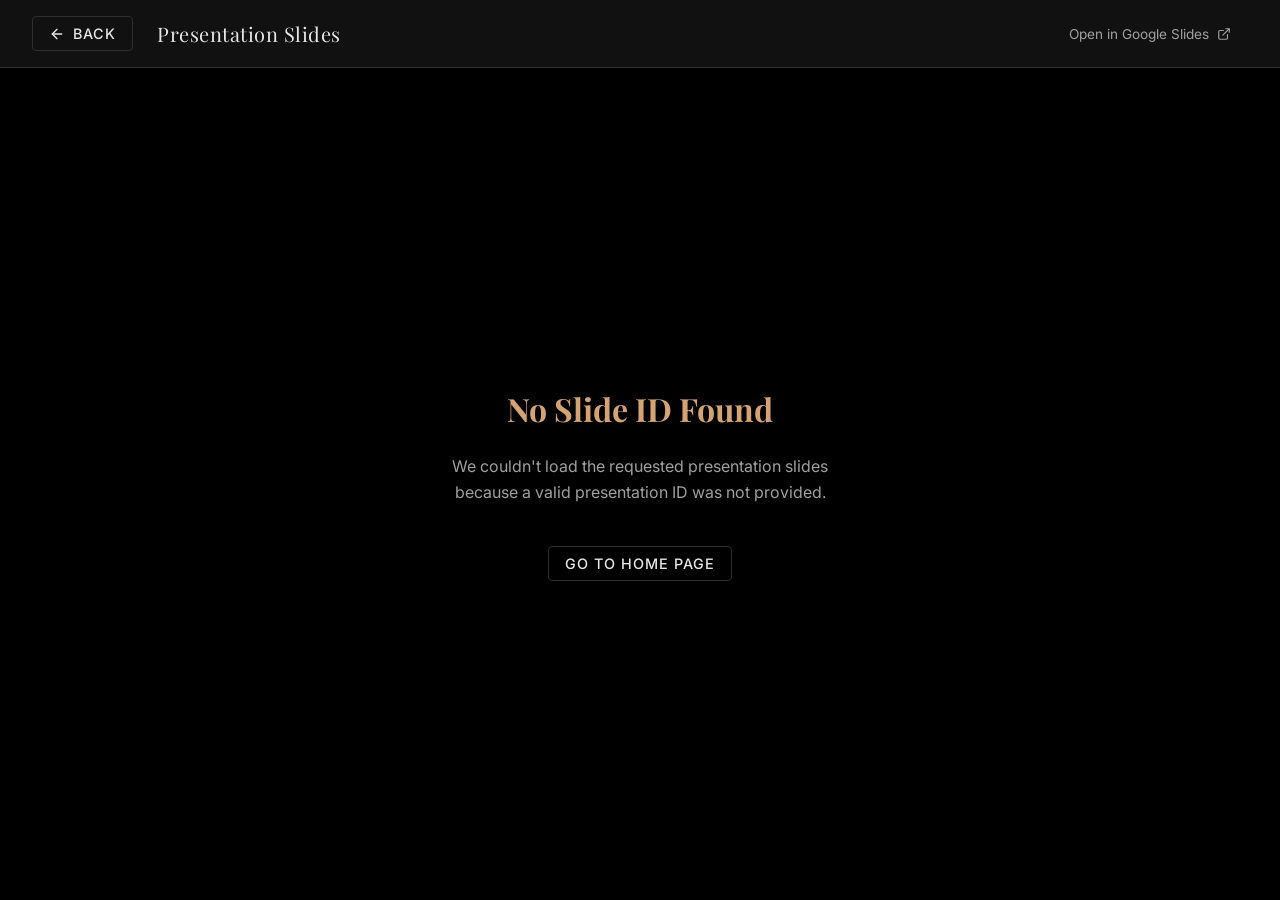
<file: slide.html>
<!DOCTYPE html>
<html lang="en">
  <head>
    <meta charset="UTF-8" />
    <meta name="viewport" content="width=device-width, initial-scale=1.0" />
    <title>Slide Viewer | BCA Machine Learning Club</title>
    <meta name="description" content="View lecture slides and curriculum presentations for the Bergen County Academies Machine Learning Club." />
    <!-- Google Fonts -->
    <link rel="preconnect" href="https://fonts.googleapis.com" />
    <link rel="preconnect" href="https://fonts.gstatic.com" crossorigin />
    <link
      href="https://fonts.googleapis.com/css2?family=Inter:wght@300;400;500;600&family=Playfair+Display:ital,wght@0,400;0,600;1,400&display=swap"
      rel="stylesheet"
    />
    <link rel="icon" type="image/png" href="bca-favicon.png" />
    <style>
      :root {
        --bg-color: #121212;
        --card-bg: #1e1e1e;
        --text-color: #e5e5e5;
        --text-muted: #a0a0a0;
        --accent-color: #d4a373;
        --border-color: #2e2e2e;
        --font-heading: 'Playfair Display', serif;
        --font-body: 'Inter', sans-serif;
        --transition: all 0.3s ease;
      }

      * {
        margin: 0;
        padding: 0;
        box-sizing: border-box;
      }

      body {
        background-color: var(--bg-color);
        color: var(--text-color);
        font-family: var(--font-body);
        height: 100vh;
        display: flex;
        flex-direction: column;
        overflow: hidden;
      }

      /* Navigation Header */
      header {
        background-color: rgba(18, 18, 18, 0.85);
        backdrop-filter: blur(10px);
        border-bottom: 1px solid var(--border-color);
        padding: 1rem 2rem;
        display: flex;
        justify-content: space-between;
        align-items: center;
        z-index: 10;
        flex-shrink: 0;
      }

      .left-nav {
        display: flex;
        align-items: center;
        gap: 1.5rem;
      }

      .btn-back {
        display: flex;
        align-items: center;
        gap: 0.5rem;
        text-decoration: none;
        color: var(--text-color);
        font-size: 0.9rem;
        text-transform: uppercase;
        letter-spacing: 1px;
        font-weight: 500;
        transition: var(--transition);
        padding: 0.5rem 1rem;
        border: 1px solid var(--border-color);
        border-radius: 4px;
        background: transparent;
        cursor: pointer;
      }

      .btn-back:hover {
        border-color: var(--accent-color);
        color: var(--accent-color);
        transform: translateX(-3px);
      }

      .presentation-title {
        font-family: var(--font-heading);
        font-size: 1.25rem;
        font-weight: 400;
        letter-spacing: 0.5px;
        white-space: nowrap;
        overflow: hidden;
        text-overflow: ellipsis;
        max-width: 50vw;
      }

      .right-nav {
        display: flex;
        align-items: center;
        gap: 1rem;
      }

      .btn-action {
        text-decoration: none;
        color: var(--text-muted);
        font-size: 0.85rem;
        transition: var(--transition);
        padding: 0.5rem 1rem;
        border: 1px solid transparent;
        border-radius: 4px;
        display: flex;
        align-items: center;
        gap: 0.5rem;
      }

      .btn-action:hover {
        color: var(--text-color);
        border-color: var(--border-color);
        background-color: var(--card-bg);
      }

      /* Slide Container Area */
      main {
        flex-grow: 1;
        position: relative;
        width: 100%;
        background-color: #000;
        display: flex;
        justify-content: center;
        align-items: center;
      }

      iframe {
        width: 100%;
        height: 100%;
        border: none;
        opacity: 0;
        transition: opacity 0.5s ease;
      }

      iframe.loaded {
        opacity: 1;
      }

      /* Loader */
      .loader-container {
        position: absolute;
        top: 0;
        left: 0;
        right: 0;
        bottom: 0;
        display: flex;
        flex-direction: column;
        justify-content: center;
        align-items: center;
        background-color: var(--bg-color);
        gap: 1.5rem;
        transition: opacity 0.4s ease, visibility 0.4s ease;
        z-index: 5;
      }

      .loader-container.hidden {
        opacity: 0;
        visibility: hidden;
      }

      .spinner {
        width: 40px;
        height: 40px;
        border: 2px solid rgba(212, 163, 115, 0.15);
        border-top-color: var(--accent-color);
        border-radius: 50%;
        animation: spin 1s infinite linear;
      }

      .loader-text {
        font-size: 0.9rem;
        color: var(--text-muted);
        letter-spacing: 1.5px;
        text-transform: uppercase;
      }

      /* Error State */
      .error-container {
        display: none;
        flex-direction: column;
        justify-content: center;
        align-items: center;
        text-align: center;
        padding: 2rem;
        gap: 1.5rem;
        z-index: 6;
        position: absolute;
      }

      .error-title {
        font-family: var(--font-heading);
        font-size: 2rem;
        color: var(--accent-color);
      }

      .error-desc {
        color: var(--text-muted);
        max-width: 400px;
        line-height: 1.6;
      }

      @keyframes spin {
        0% { transform: rotate(0deg); }
        100% { transform: rotate(360deg); }
      }

      @media (max-width: 768px) {
        header {
          padding: 0.75rem 1rem;
          flex-direction: column;
          gap: 0.75rem;
          align-items: stretch;
        }

        .left-nav {
          justify-content: space-between;
        }

        .presentation-title {
          font-size: 1.1rem;
          max-width: 65vw;
        }

        .right-nav {
          justify-content: flex-end;
        }
      }
    </style>
  </head>
  <body>
    <header>
      <div class="left-nav">
        <a href="index.html#slideshows" class="btn-back">
          <svg width="16" height="16" viewBox="0 0 24 24" fill="none" stroke="currentColor" stroke-width="2" stroke-linecap="round" stroke-linejoin="round">
            <line x1="19" y1="12" x2="5" y2="12"></line>
            <polyline points="12 19 5 12 12 5"></polyline>
          </svg>
          Back
        </a>
        <h1 class="presentation-title" id="slide-title">Presentation Slides</h1>
      </div>
      <div class="right-nav">
        <a href="#" id="btn-external" target="_blank" class="btn-action">
          Open in Google Slides
          <svg width="14" height="14" viewBox="0 0 24 24" fill="none" stroke="currentColor" stroke-width="2" stroke-linecap="round" stroke-linejoin="round">
            <path d="M18 13v6a2 2 0 0 1-2 2H5a2 2 0 0 1-2-2V8a2 2 0 0 1 2-2h6"></path>
            <polyline points="15 3 21 3 21 9"></polyline>
            <line x1="10" y1="14" x2="21" y2="3"></line>
          </svg>
        </a>
      </div>
    </header>

    <main>
      <div class="loader-container" id="loader">
        <div class="spinner"></div>
        <p class="loader-text">Loading presentation...</p>
      </div>

      <div class="error-container" id="error-screen">
        <h2 class="error-title">No Slide ID Found</h2>
        <p class="error-desc">We couldn't load the requested presentation slides because a valid presentation ID was not provided.</p>
        <a href="index.html#slideshows" class="btn-back" style="margin-top: 1rem;">Go to Home Page</a>
      </div>

      <iframe id="slide-frame" src="about:blank" allowfullscreen="true" mozallowfullscreen="true" webkitallowfullscreen="true"></iframe>
    </main>

    <script>
      document.addEventListener("DOMContentLoaded", () => {
        const urlParams = new URLSearchParams(window.location.search);
        const slideId = urlParams.get("id");
        const slideTitle = urlParams.get("title");

        const frame = document.getElementById("slide-frame");
        const loader = document.getElementById("loader");
        const titleEl = document.getElementById("slide-title");
        const externalBtn = document.getElementById("btn-external");
        const errorScreen = document.getElementById("error-screen");

        if (!slideId) {
          loader.classList.add("hidden");
          errorScreen.style.display = "flex";
          frame.style.display = "none";
          return;
        }

        // Set Title
        if (slideTitle) {
          titleEl.textContent = decodeURIComponent(slideTitle);
          document.title = `${decodeURIComponent(slideTitle)} | BCA Machine Learning Club`;
        }

        // Setup External Link
        externalBtn.href = `https://docs.google.com/presentation/d/${slideId}/edit?usp=drivesdk`;

        // Load iFrame
        const embedUrl = `https://docs.google.com/presentation/d/${slideId}/embed?start=false&loop=false&delayms=3000`;
        frame.src = embedUrl;

        frame.addEventListener("load", () => {
          loader.classList.add("hidden");
          frame.classList.add("loaded");
        });
      });
    </script>
  </body>
</html>
</file>
